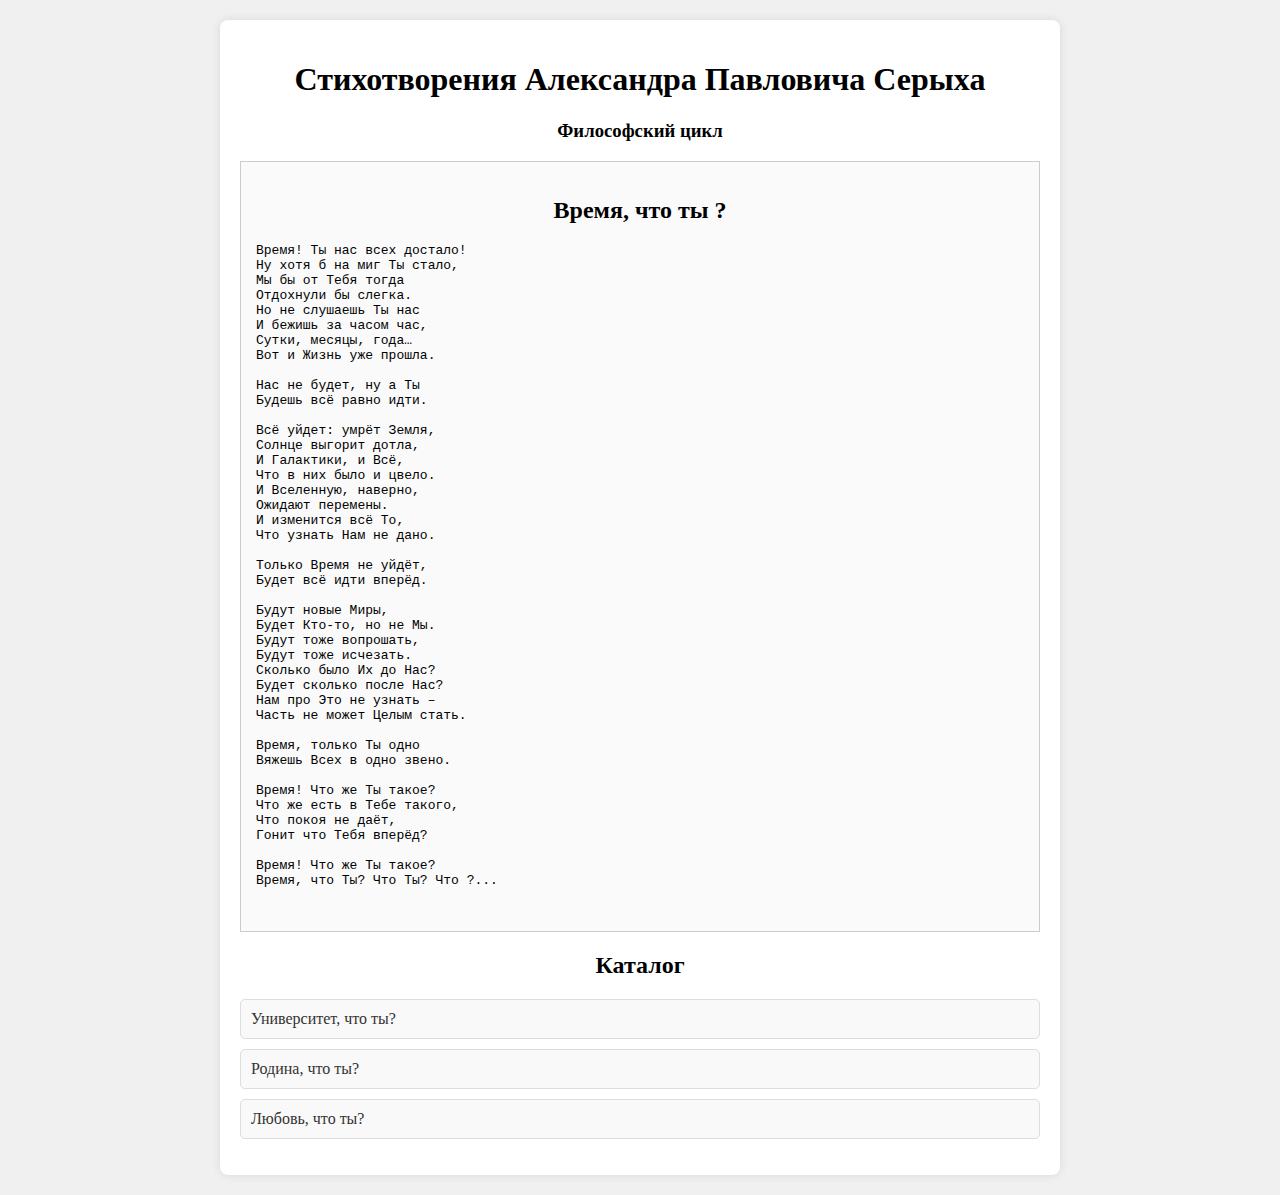
<file: index.html>
<!DOCTYPE html>
<html lang="en">
<head>
    <meta charset="UTF-8">
    <meta name="viewport" content="width=device-width, initial-scale=1.0">
    <title>Стихотворения Александра Павловича Серыха</title>
    <!-- Link to shared stylesheet -->
    <link rel="stylesheet" href="style.css">
</head>
<body>
    <div class="container">
        <h1>Стихотворения Александра Павловича Серыха</h1>
        <h3>Философский цикл</h3>

        <!-- Best Poetry Section -->
        <div class="best-poetry">
            <h2>Время, что ты ?</h2>
            <p></p>
            <pre>
Время! Ты нас всех достало!
Ну хотя б на миг Ты стало,
Мы бы от Тебя тогда
Отдохнули бы слегка.
Но не слушаешь Ты нас
И бежишь за часом час,
Сутки, месяцы, года…
Вот и Жизнь уже прошла.

Нас не будет, ну а Ты
Будешь всё равно идти.

Всё уйдет: умрёт Земля,
Солнце выгорит дотла,
И Галактики, и Всё,
Что в них было и цвело.
И Вселенную, наверно,
Ожидают перемены.
И изменится всё То,
Что узнать Нам не дано.

Только Время не уйдёт,
Будет всё идти вперёд.

Будут новые Миры,
Будет Кто-то, но не Мы.
Будут тоже вопрошать,
Будут тоже исчезать.
Сколько было Их до Нас?
Будет сколько после Нас?
Нам про Это не узнать –
Часть не может Целым стать.

Время, только Ты одно
Вяжешь Всех в одно звено.

Время! Что же Ты такое?
Что же есть в Тебе такого,
Что покоя не даёт,
Гонит что Тебя вперёд?

Время! Что же Ты такое?
Время, что Ты? Что Ты? Что ?...
            </pre>
        </div>

        <!-- Catalog Section -->
        <h2>Каталог</h2>
        <ul>
            <li><a href="poem1.html">Университет, что ты?</a></li>
            <li><a href="poem2.html">Родина, что ты?</a></li>
            <li><a href="poem3.html">Любовь, что ты?</a></li>
            <!-- Add more links as needed -->
        </ul>
    </div>
</body>
</html>
</file>
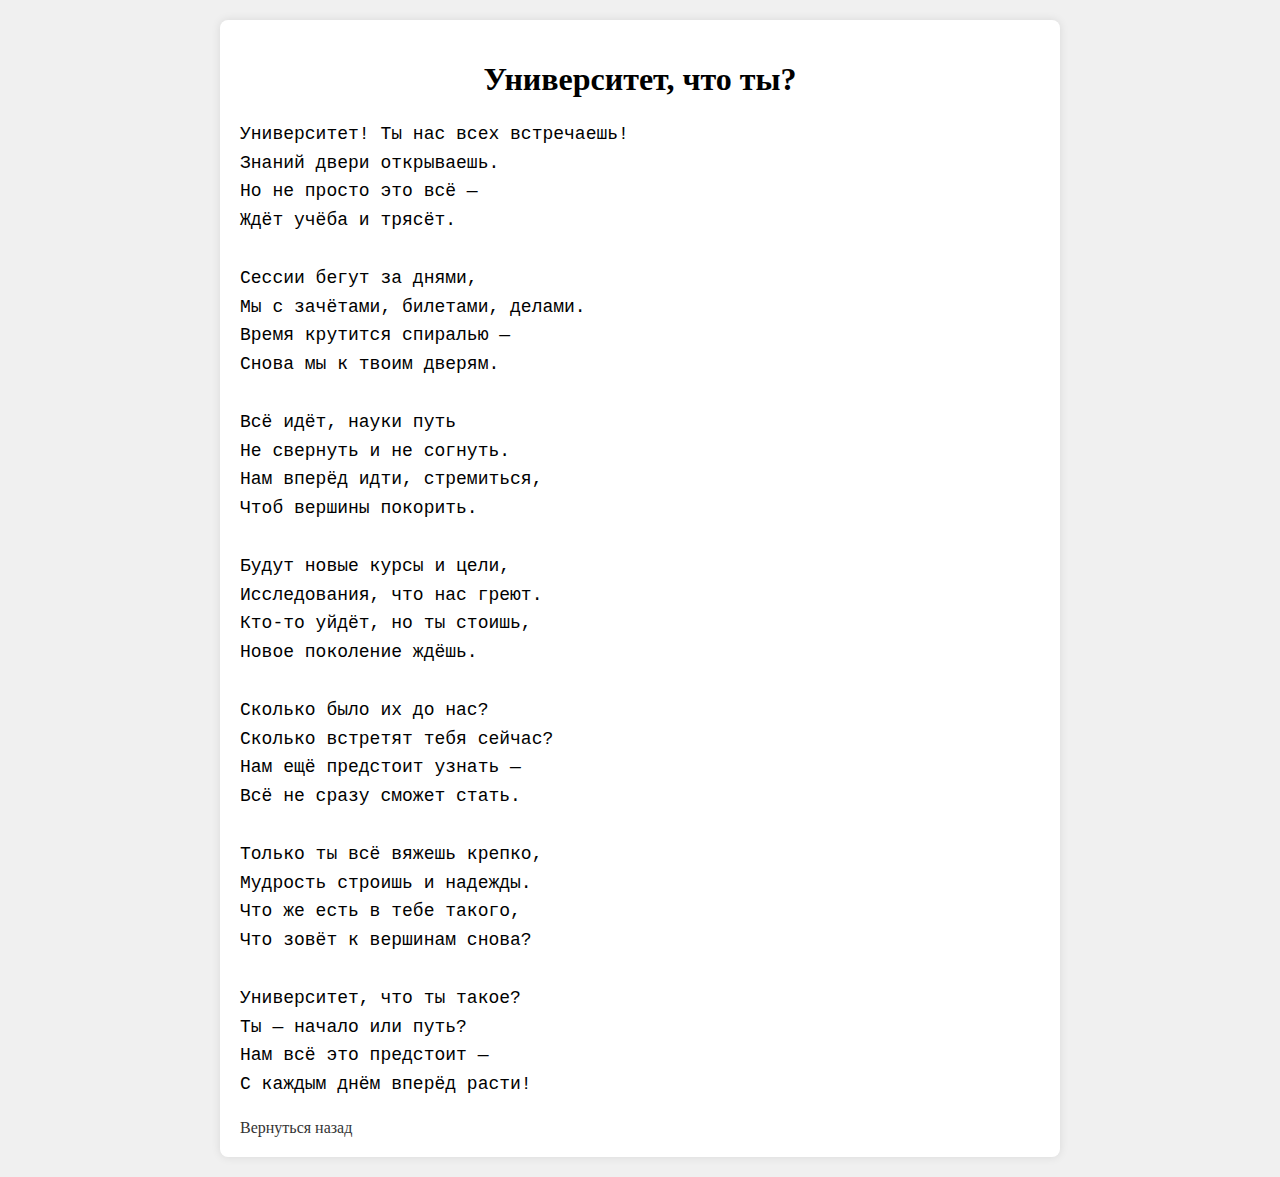
<file: poem1.html>
<!DOCTYPE html>
<html lang="en">
<head>
    <meta charset="UTF-8">
    <meta name="viewport" content="width=device-width, initial-scale=1.0">
    <title>Университет, что ты? (Серых А.П.)</title>
    <!-- Link to shared stylesheet -->
    <link rel="stylesheet" href="style.css">
</head>
<body>
    <div class="container">
        <h1>Университет, что ты?</h1>
        <div class="poem">
<pre>
Университет! Ты нас всех встречаешь!
Знаний двери открываешь.
Но не просто это всё —
Ждёт учёба и трясёт.

Сессии бегут за днями,
Мы с зачётами, билетами, делами.
Время крутится спиралью —
Снова мы к твоим дверям.

Всё идёт, науки путь
Не свернуть и не согнуть.
Нам вперёд идти, стремиться,
Чтоб вершины покорить.

Будут новые курсы и цели,
Исследования, что нас греют.
Кто-то уйдёт, но ты стоишь,
Новое поколение ждёшь.

Сколько было их до нас?
Сколько встретят тебя сейчас?
Нам ещё предстоит узнать —
Всё не сразу сможет стать.

Только ты всё вяжешь крепко,
Мудрость строишь и надежды.
Что же есть в тебе такого,
Что зовёт к вершинам снова?

Университет, что ты такое?
Ты — начало или путь?
Нам всё это предстоит —
С каждым днём вперёд расти!
</pre>
        </div>
        <a href="index.html">Вернуться назад</a>
    </div>
</body>
</html>
</file>
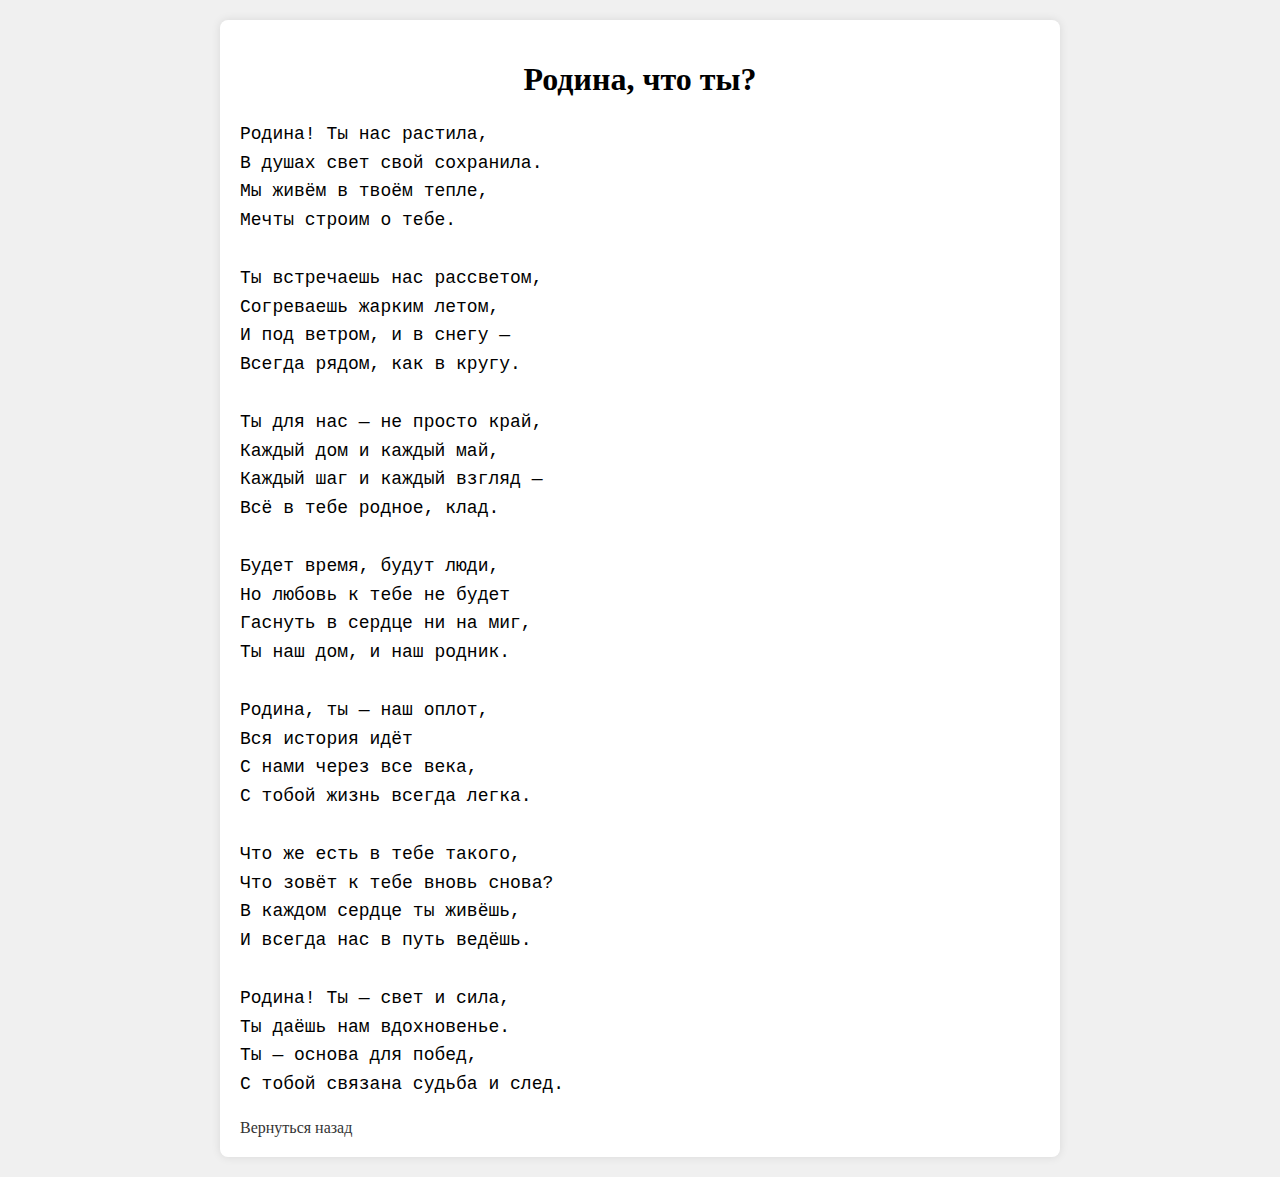
<file: poem2.html>
<!DOCTYPE html>
<html lang="en">
<head>
    <meta charset="UTF-8">
    <meta name="viewport" content="width=device-width, initial-scale=1.0">
    <title>Родина, что ты? (Серых А.П.)</title>
    <!-- Link to shared stylesheet -->
    <link rel="stylesheet" href="style.css">
</head>
<body>
    <div class="container">
        <h1>Родина, что ты?</h1>
        <div class="poem">
<pre>
Родина! Ты нас растила,  
В душах свет свой сохранила.  
Мы живём в твоём тепле,  
Мечты строим о тебе.

Ты встречаешь нас рассветом,  
Согреваешь жарким летом,  
И под ветром, и в снегу —  
Всегда рядом, как в кругу.

Ты для нас — не просто край,  
Каждый дом и каждый май,  
Каждый шаг и каждый взгляд —  
Всё в тебе родное, клад.

Будет время, будут люди,  
Но любовь к тебе не будет  
Гаснуть в сердце ни на миг,  
Ты наш дом, и наш родник.

Родина, ты — наш оплот,  
Вся история идёт  
С нами через все века,  
С тобой жизнь всегда легка.

Что же есть в тебе такого,  
Что зовёт к тебе вновь снова?  
В каждом сердце ты живёшь,  
И всегда нас в путь ведёшь.

Родина! Ты — свет и сила,  
Ты даёшь нам вдохновенье.  
Ты — основа для побед,  
С тобой связана судьба и след.
</pre>
        </div>
        <a href="index.html">Вернуться назад</a>
    </div>
</body>
</html>
</file>
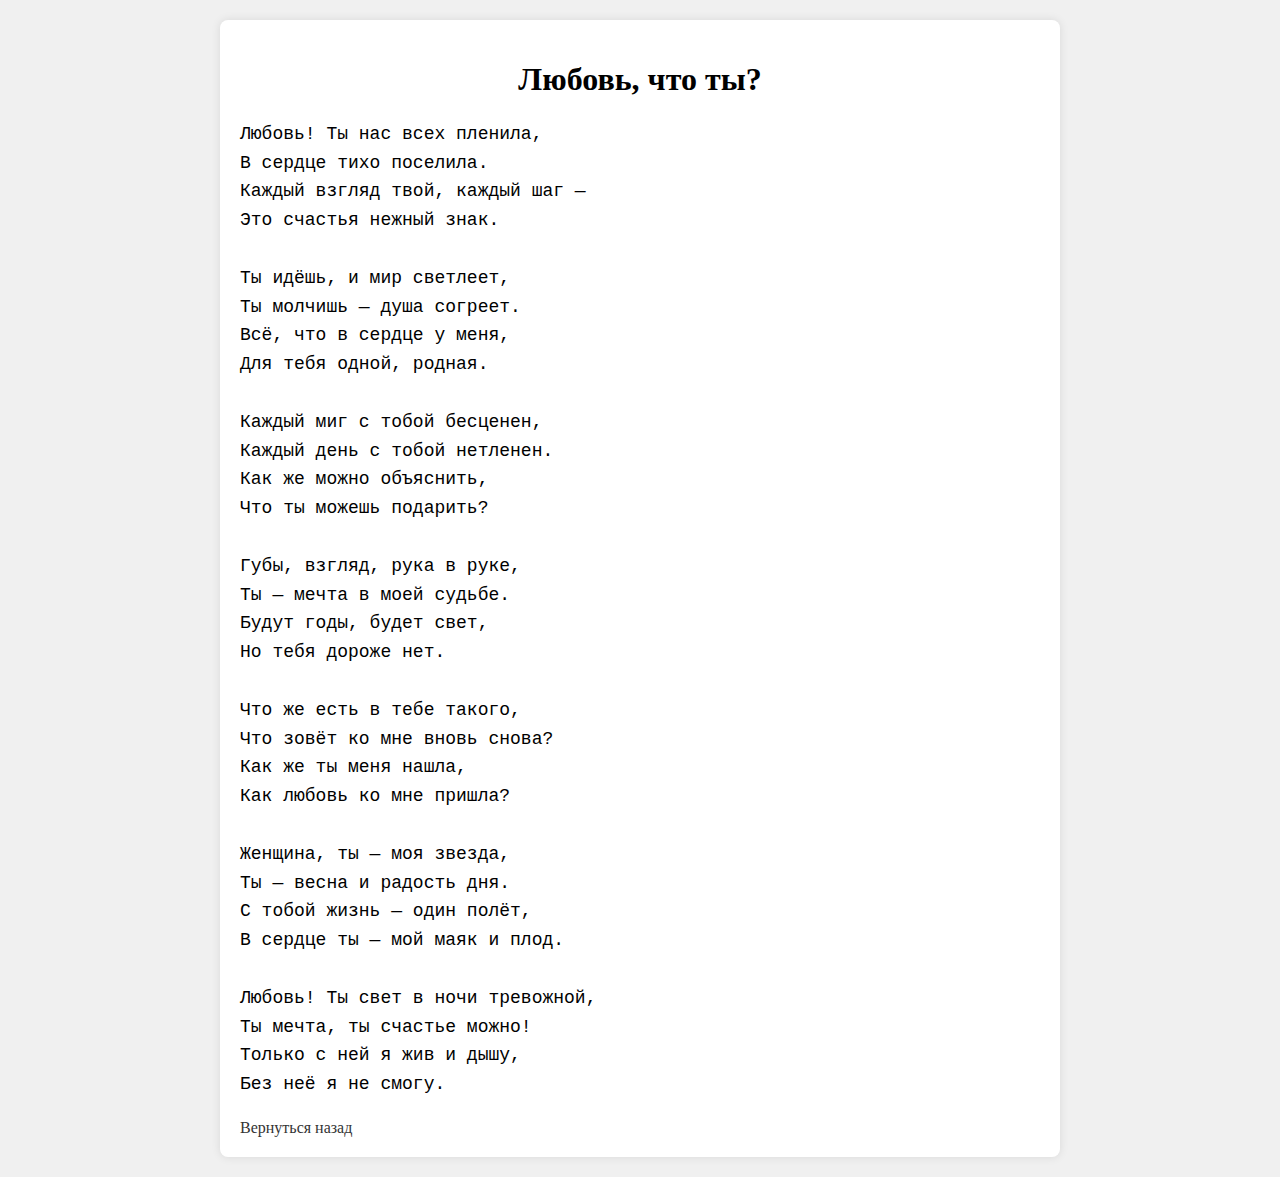
<file: poem3.html>
<!DOCTYPE html>
<html lang="en">
<head>
    <meta charset="UTF-8">
    <meta name="viewport" content="width=device-width, initial-scale=1.0">
    <title>Любовь, что ты? (Серых А.П.)</title>
    <!-- Link to shared stylesheet -->
    <link rel="stylesheet" href="style.css">
</head>
<body>
    <div class="container">
        <h1>Любовь, что ты?</h1>
        <div class="poem">
<pre>
Любовь! Ты нас всех пленила,  
В сердце тихо поселила.  
Каждый взгляд твой, каждый шаг —  
Это счастья нежный знак.

Ты идёшь, и мир светлеет,  
Ты молчишь — душа согреет.  
Всё, что в сердце у меня,  
Для тебя одной, родная.

Каждый миг с тобой бесценен,  
Каждый день с тобой нетленен.  
Как же можно объяснить,  
Что ты можешь подарить?

Губы, взгляд, рука в руке,  
Ты — мечта в моей судьбе.  
Будут годы, будет свет,  
Но тебя дороже нет.

Что же есть в тебе такого,  
Что зовёт ко мне вновь снова?  
Как же ты меня нашла,  
Как любовь ко мне пришла?

Женщина, ты — моя звезда,  
Ты — весна и радость дня.  
С тобой жизнь — один полёт,  
В сердце ты — мой маяк и плод.

Любовь! Ты свет в ночи тревожной,  
Ты мечта, ты счастье можно!  
Только с ней я жив и дышу,  
Без неё я не смогу.
</pre>
        </div>
        <a href="index.html">Вернуться назад</a>
    </div>
</body>
</html>
</file>
<file: style.css>
/* General styles for the entire site */
body {
    font-family: 'Georgia', serif;
    margin: 0;
    padding: 20px;
    background: #f0f0f0;
}

.container {
    max-width: 800px;
    margin: 0 auto;
    background: #fff;
    padding: 20px;
    border-radius: 8px;
    box-shadow: 0 0 10px rgba(0, 0, 0, 0.1);
}

h1, h2, h3 {
    text-align: center;
}

ul {
    list-style-type: none;
    padding: 0;
}

li {
    margin: 10px 0;
    padding: 10px;
    border: 1px solid #ddd;
    border-radius: 5px;
    background: #f9f9f9;
    transition: background 0.3s;
}

li:hover {
    background: #f1f1f1;
}

a {
    text-decoration: none;
    color: #333;
}

/* Styles specific to poetry pages */
.poem {
    font-size: 18px;
    line-height: 1.6;
    margin: 20px 0;
}

.stanza {
    margin-bottom: 20px;
}

.line {
    display: block;
}

blockquote {
    font-style: italic;
    padding-left: 20px;
    border-left: 4px solid #ddd;
}

/* Best poetry section for main page */
.best-poetry {
    padding: 15px;
    border: 1px solid #ccc;
    margin-bottom: 20px;
    background: #fafafa;
}
</file>
